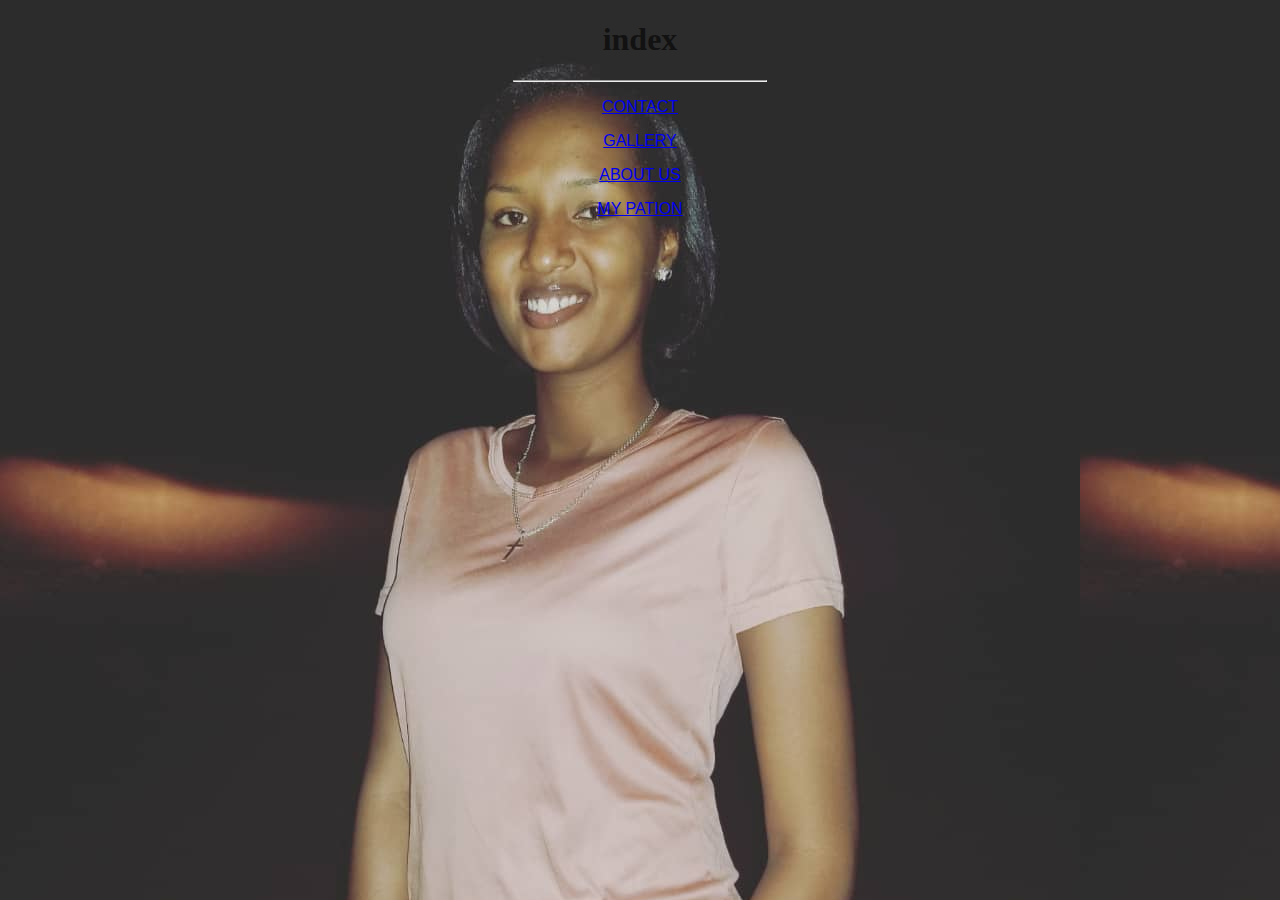
<file: index.html>
<!DOCTYPE html>
<html lang="en">
<head>
    <meta charset="UTF-8">
    <meta http-equiv="X-UA-Compatible" content="IE=edge">
    <meta name="viewport" content="width=device-width, initial-scale=1.0">
    <title>MY PAGE MID-SEMESTER </title>
    <link rel="stylesheet" href="index.css">
</head>
<body>
    <h1>index</h1>
    <hr width="20%">
        <p style="font-family: sans-serif ;"><a href="index.html"></a></p>
        <p style="font-family: sans-serif ;"><a href="contact.html">CONTACT </a></p>
        <p style="font-family: sans-serif ;"><a href="gallery.html">GALLERY</a></p>
        <p style="font-family: sans-serif ;"><a href="about.html">ABOUT US  </a></p>
        <p style="font-family: sans-serif ;"><a href="mypation.html">MY PATION  </a></p>
        </li><marquee behavior ="direction"><P style="color: rgb(229, 233, 221);">WELCOM TO MY PAGE WEB</P></marquee>
       </ul>
   </div>    
</body>
</html>
</file>
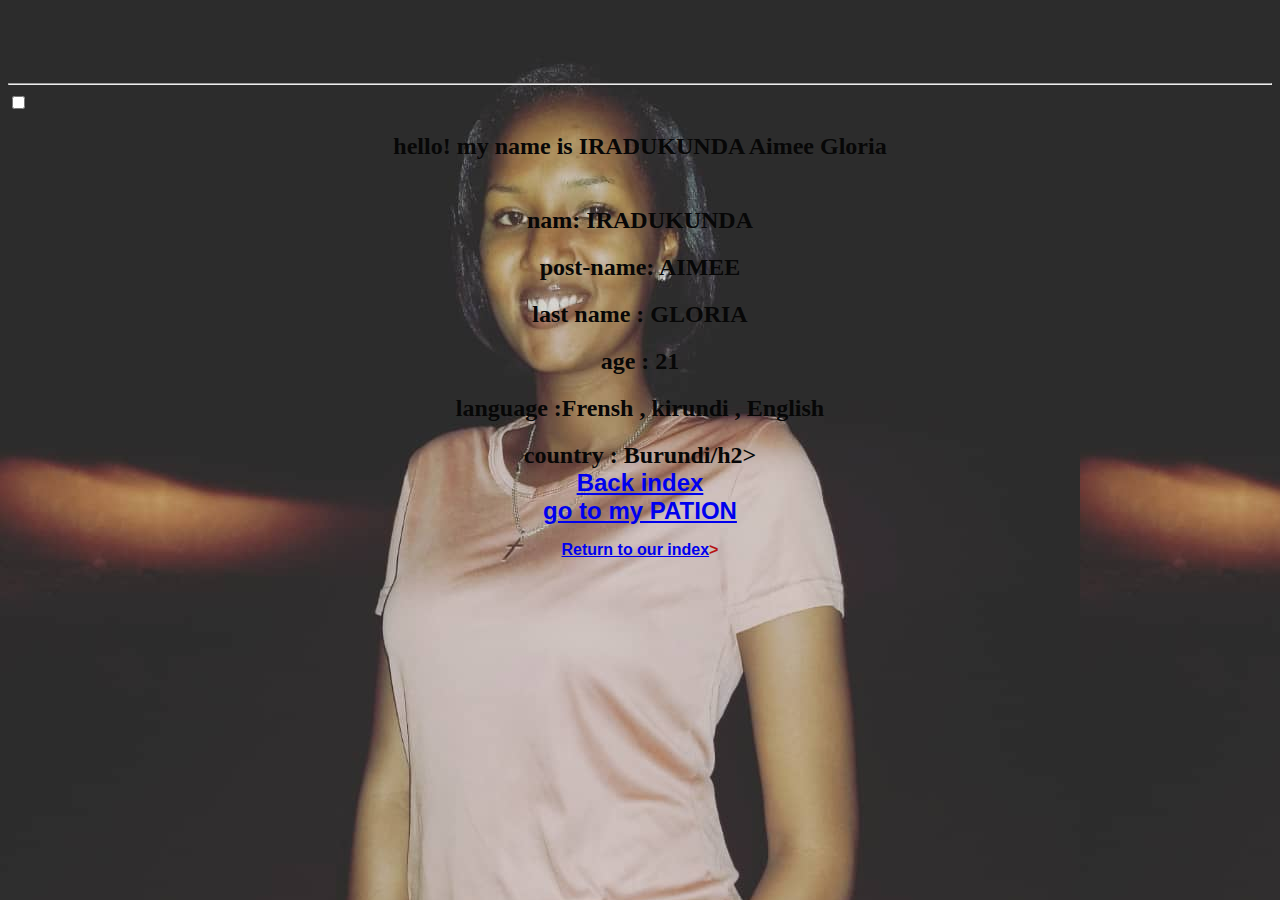
<file: about.html>
<!DOCTYPE html>
<html lang="en">
<head>
    <meta charset="UTF-8">
    <meta http-equiv="X-UA-Compatible" content="IE=edge">
    <meta name="viewport" content="width=device-width, initial-scale=1.0">
    <title>Document</title>
</head>
<body>
    <marquee behavior ="direction"><P style="color: rgb(21, 21, 22);">THIS IS NYARUGABO NZATUMA MOISE </P></marquee>
    <h1 style="color: blue ; text-align: center;"> </h1>
    <hr>
    <nav>
        <input type="checkbox" id="check">
        <label for="check" class="checkbtn">
            <i class="fas fa-bars"></i>
            <!DOCTYPE html>
<html lang="en">
<head>
    <meta charset="UTF-8">
    <meta http-equiv="X-UA-Compatible" content="IE=edge">
    <meta name="viewport" content="width=device-width, initial-scale=1.0">
    <title>page one</title>
    <link rel="stylesheet" href="index.css">
</head>
<body style="background-color: crimson;">
    <h2>hello! my name is IRADUKUNDA Aimee Gloria<br>
<br>
        
    </h2>
    <h2>nam: IRADUKUNDA</h2>
    <h2>post-name: AIMEE</h2>
    <h2>last name : GLORIA </h2>
    <h2>age : 21</h2>
    <h2>language :Frensh , kirundi , English </h2>
    <h2>country : Burundi/h2>

    <li style="font-family: sans-serif ;"><a href="index.html">Back index</a></li>
    <li style="font-family: sans-serif ;"><a href="mypation.html">go to my PATION</a></li>

<p style="color: rgb(182, 20, 20);"><a href="index.html" >Return to our index</a>></p>
</body>
</html>
</body>
</html>
</file>
<file: index.css>
h2{
    color:rgb(7, 7, 7);
    text-align: center;
    width: 100%;
}
h1{
    color: rgb(19, 18, 18);
    text-align: center;
    width: 100%;
}
h3{
    color: rgb(10, 10, 10);
    text-align: center;
    font-family: Arial, Helvetica, sans-serif;
}
h4{
    text-align: center;
    color: rgb(14, 13, 13);

}
p{
    font-family: sans-serif;
    font-size: medium;
    text-align: center;
}
body{
    background-image: url("gogo\ \(2\).jpg")
    
    
    ;
}
li{
    color: rgb(13, 13, 14);
    
}

ul {
    text-align: right;
    font-size: 50px;
    word-spacing: 30px;
}
</file>
